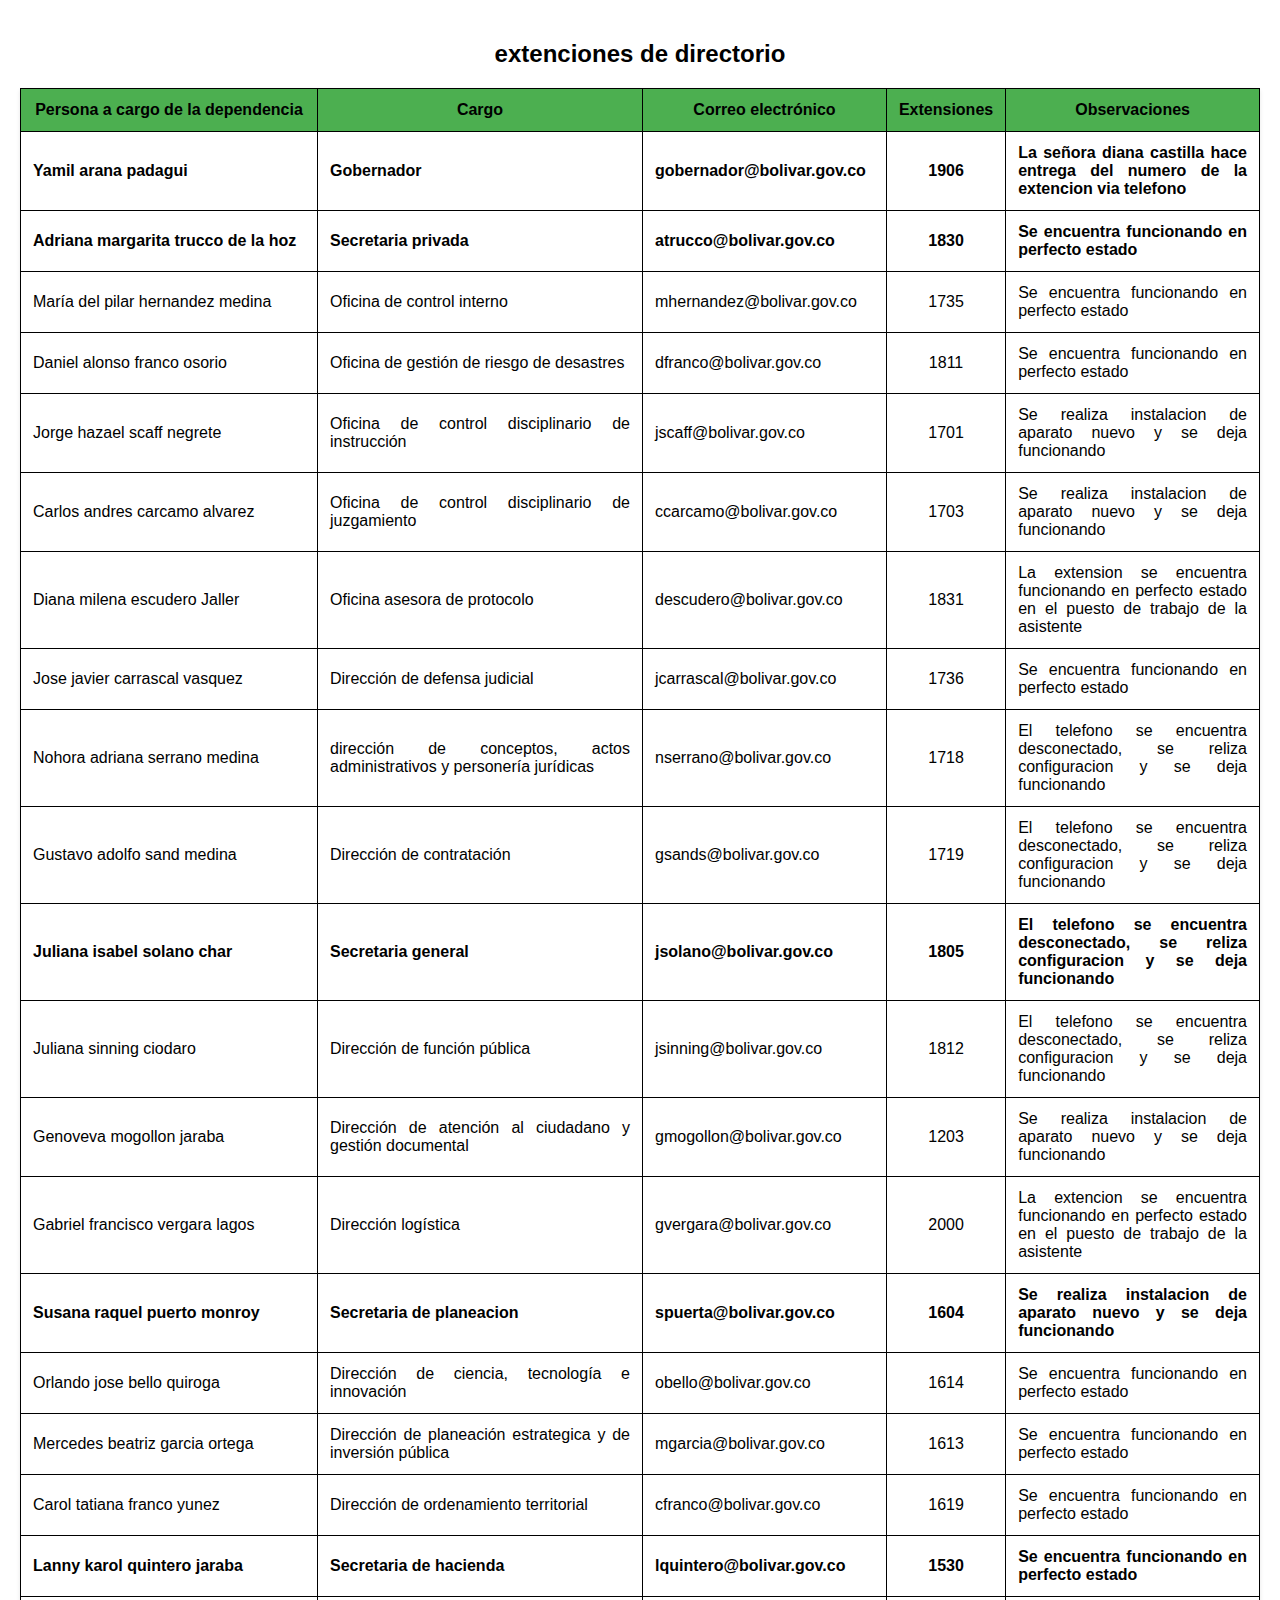
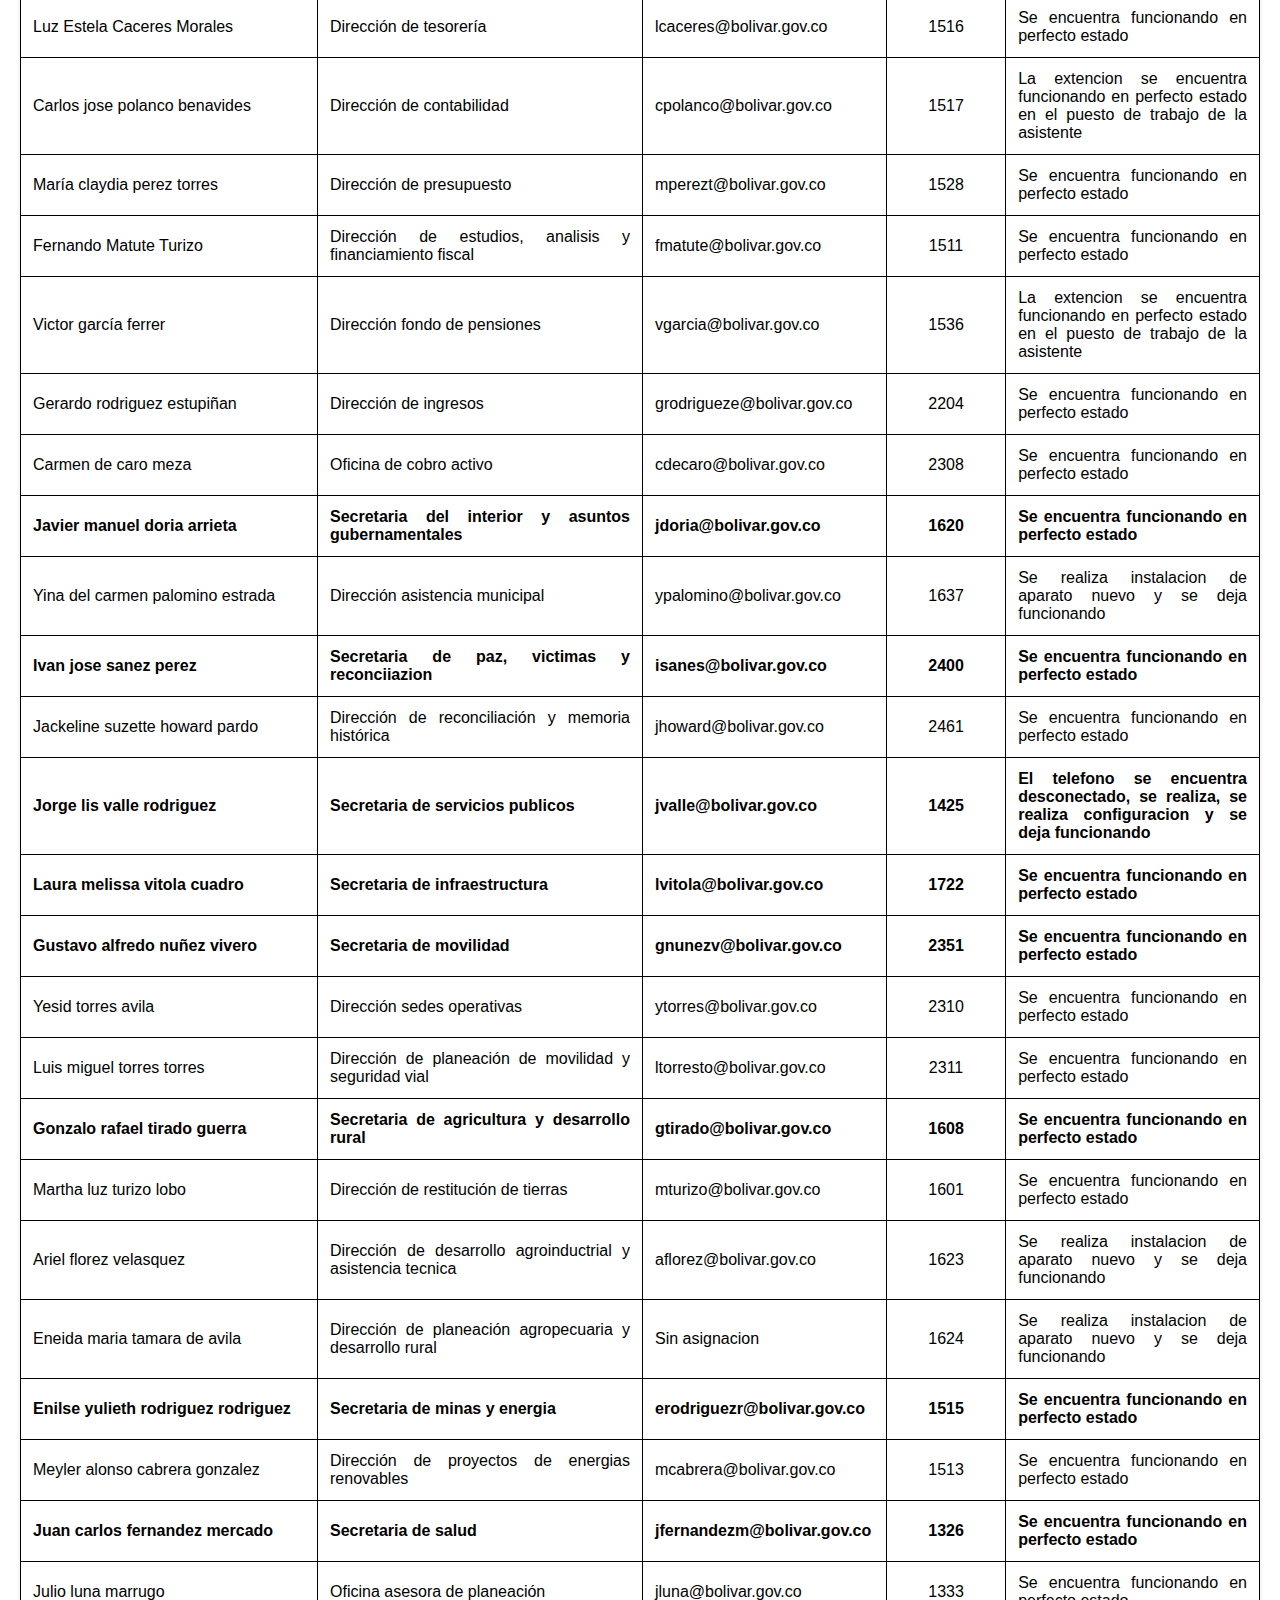
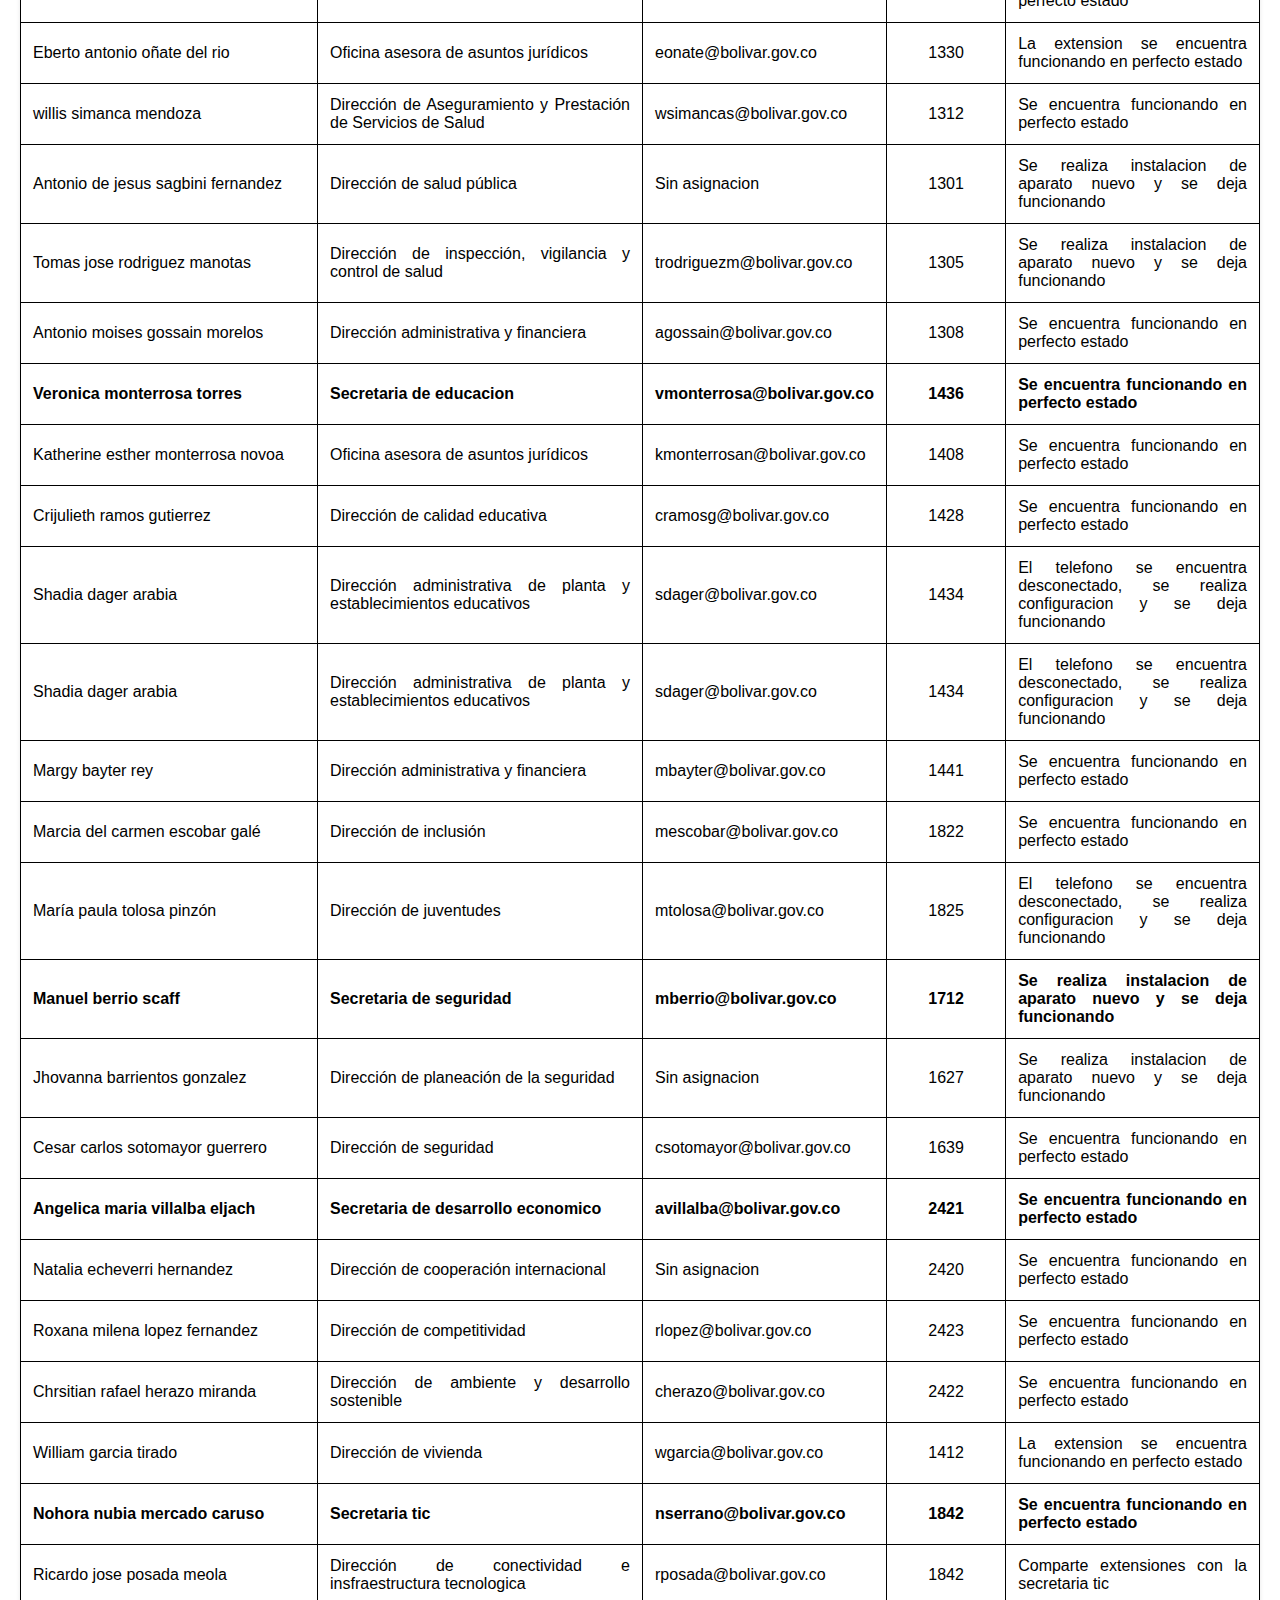
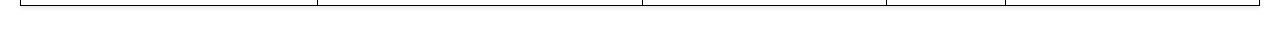
<file: extenciones_de_directorio/index.html>
<!DOCTYPE html>
<html lang="en">
<head>
    <meta charset="UTF-8">
    <meta name="viewport" content="width=device-width, initial-scale=1.0">
    <title>extenciones de directorio</title>
    <link rel="stylesheet" href="styles.css">
</head>
<body>
<h2>extenciones de directorio</h2>
<table>
    <tr>
        <th>Persona a cargo de la dependencia</th>
        <th>Cargo</th>
        <th>Correo electrónico</th>
        <th>Extensiones</th>
        <th>Observaciones</th>
    </tr>
    <tr>
        <td><b>Yamil arana padagui</b></td>
        <td><b>Gobernador</b></td>
        <td><b>gobernador@bolivar.gov.co</b></td>
        <td><b>1906</b></td>
        <td><b>La señora diana castilla hace entrega del numero de la extencion via telefono</b></tr>
    <tr>
        <td><b>Adriana margarita trucco de la hoz</b></td>
        <td><b>Secretaria privada</b></td>
        <td><b>atrucco@bolivar.gov.co</b></td>
        <td><b>1830</b></td>
        <td><b>Se encuentra funcionando en perfecto estado</b></td>
    </tr>
    <tr>
        <td>María del pilar hernandez medina</td>
        <td>Oficina de control interno</td>
        <td>mhernandez@bolivar.gov.co</td>
        <td>1735</td>
        <td>Se encuentra funcionando en perfecto estado</td>
    </tr>
    <tr>
        <td>Daniel alonso franco osorio</td>
        <td>Oficina de gestión de riesgo de desastres</td>
        <td>dfranco@bolivar.gov.co</td>
        <td>1811</td>
        <td>Se encuentra funcionando en perfecto estado</td>
    </tr>
    <tr>
        <td>Jorge hazael scaff negrete</td>
        <td>Oficina de control disciplinario de instrucción</td>
        <td>jscaff@bolivar.gov.co</td>
        <td>1701</td>
        <td>Se realiza instalacion  de aparato nuevo y se deja funcionando</td>
    </tr>
    <tr>
        <td>Carlos andres carcamo alvarez</td>
        <td>Oficina de control disciplinario de juzgamiento</td>
        <td>ccarcamo@bolivar.gov.co</td>
        <td>1703</td>
        <td>Se realiza instalacion  de aparato nuevo y se deja funcionando</td>
    </tr>
    <tr>
        <td>Diana milena escudero Jaller</td>
        <td>Oficina asesora de protocolo</td>
        <td>descudero@bolivar.gov.co</td>
        <td>1831</td>
        <td>La extension se encuentra funcionando en perfecto estado en el puesto de trabajo de la asistente</td>
    </tr>
    <tr>
        <td>Jose javier carrascal vasquez</td>
        <td>Dirección de defensa judicial</td>
        <td>jcarrascal@bolivar.gov.co</td>
        <td>1736</td>
        <td>Se encuentra funcionando en perfecto estado</td>
    </tr>
    <tr>
        <td>Nohora adriana serrano medina</td>
        <td>dirección de conceptos, actos administrativos y personería jurídicas</td>
        <td>nserrano@bolivar.gov.co</td>
        <td>1718</td>
        <td>El telefono se encuentra desconectado, se reliza configuracion y se deja funcionando</td>
    </tr>
    <tr>
        <td>Gustavo adolfo sand medina</td>
        <td>Dirección de contratación</td>
        <td>gsands@bolivar.gov.co</td>
        <td>1719</td>
        <td>El telefono se encuentra desconectado, se reliza configuracion y se deja funcionando</td>
    </tr>
    <tr>
        <td><b>Juliana isabel solano char</b></td>
        <td><b>Secretaria general</b></td>
        <td><b>jsolano@bolivar.gov.co</b></td>
        <td><b>1805</b></td>
        <td><b>El telefono se encuentra desconectado, se reliza configuracion y se deja funcionando</b></td>
    </tr>
    <tr>
        <td>Juliana sinning ciodaro</td>
        <td>Dirección de función pública</td>
        <td>jsinning@bolivar.gov.co</td>
        <td>1812</td>
        <td>El telefono se encuentra desconectado, se reliza configuracion y se deja funcionando</td>
    </tr>
    <tr>
        <td>Genoveva mogollon jaraba</td>
        <td>Dirección de atención al ciudadano y gestión documental</td>
        <td>gmogollon@bolivar.gov.co</td>
        <td>1203</td>
        <td>Se realiza instalacion de aparato nuevo y se deja funcionando</td>
    </tr>
    <tr>
        <td>Gabriel francisco vergara lagos</td>
        <td>Dirección logística</td>
        <td>gvergara@bolivar.gov.co</td>
        <td>2000</td>
        <td>La extencion se encuentra funcionando en perfecto estado en el puesto de trabajo de la asistente</td>
    </tr>
    <tr>
        <td><b>Susana raquel puerto monroy</b></td>
        <td><b>Secretaria de planeacion</b></td>
        <td><b>spuerta@bolivar.gov.co</b></td>
        <td><b>1604</b></td>
        <td><b>Se realiza instalacion de aparato nuevo y se deja funcionando</b></td>
    </tr>
    <tr>
        <td>Orlando jose bello quiroga</td>
        <td>Dirección de ciencia, tecnología e innovación</td>
        <td>obello@bolivar.gov.co</td>
        <td>1614</td>
        <td>Se encuentra funcionando en perfecto estado</td>
    </tr>
    <tr>
        <td>Mercedes beatriz garcia ortega</td>
        <td>Dirección de planeación estrategica y de inversión pública</td>
        <td>mgarcia@bolivar.gov.co</td>
        <td>1613</td>
        <td>Se encuentra funcionando en perfecto estado</td>
    </tr>
    <tr>
        <td>Carol tatiana franco yunez</td>
        <td>Dirección de ordenamiento territorial</td>
        <td>cfranco@bolivar.gov.co</td>
        <td>1619</td>
        <td>Se encuentra funcionando en perfecto estado</td>
    </tr>
    <tr>
        <td><b>Lanny karol quintero jaraba</b></td>
        <td><b>Secretaria de hacienda</b></td>
        <td><b>lquintero@bolivar.gov.co</b></td>
        <td><b>1530</b></td>
        <td><b>Se encuentra funcionando en perfecto estado</b></td>
    </tr>
    <tr>
        <td>Luz Estela Caceres Morales</td>
        <td>Dirección de tesorería</td>
        <td>lcaceres@bolivar.gov.co</td>
        <td>1516</td>
        <td>Se encuentra funcionando en perfecto estado</td>
    </tr>
    <tr>
        <td>Carlos jose polanco benavides</td>
        <td>Dirección de contabilidad</td>
        <td>cpolanco@bolivar.gov.co</td>
        <td>1517</td>
        <td>La extencion se encuentra funcionando en perfecto estado en el puesto de trabajo de la asistente</td>
    </tr>
    <tr>
        <td>María claydia perez torres</td>
        <td>Dirección de presupuesto</td>
        <td>mperezt@bolivar.gov.co</td>
        <td>1528</td>
        <td>Se encuentra funcionando en perfecto estado</td>
    </tr>
    <tr>
        <td>Fernando Matute Turizo</td>
        <td>Dirección de estudios, analisis y financiamiento fiscal</td>
        <td>fmatute@bolivar.gov.co</td>
        <td>1511</td>
        <td>Se encuentra funcionando en perfecto estado</td>
    </tr>
    <tr>
        <td>Victor garcía ferrer</td>
        <td>Dirección fondo de pensiones</td>
        <td>vgarcia@bolivar.gov.co</td>
        <td>1536</td>
        <td>La extencion se encuentra funcionando en perfecto estado en el puesto de trabajo de la asistente</td>
    </tr>
    <tr>
        <td>Gerardo rodriguez estupiñan</td>
        <td>Dirección de ingresos</td>
        <td>grodrigueze@bolivar.gov.co</td>
        <td>2204</td>
        <td>Se encuentra funcionando en perfecto estado</td>
    </tr>
    <tr>
        <td>Carmen de caro meza</td>
        <td>Oficina de cobro activo</td>
        <td>cdecaro@bolivar.gov.co</td>
        <td>2308</td>
        <td>Se encuentra funcionando en perfecto estado</td>
    </tr>
    <tr>
        <td><b>Javier manuel doria arrieta</b></td>
        <td><b>Secretaria del interior y asuntos gubernamentales</b></td>
        <td><b>jdoria@bolivar.gov.co</b></td>
        <td><b>1620</b></td>
        <td><b>Se encuentra funcionando en perfecto estado</b></td>
    </tr>
    <tr>
        <td>Yina del carmen palomino estrada</td>
        <td>Dirección asistencia municipal</td>
        <td>ypalomino@bolivar.gov.co</td>
        <td>1637</td>
        <td>Se realiza instalacion de aparato nuevo y se deja funcionando</td>
    </tr>
    <tr>
        <td><b>Ivan jose sanez perez</b></td>
        <td><b>Secretaria de paz, victimas y reconciiazion</b></td>
        <td><b>isanes@bolivar.gov.co</b></td>
        <td><b>2400</b></td>
        <td><b>Se encuentra funcionando en perfecto estado</b></td>
    </tr>
    <tr>
        <td>Jackeline suzette howard pardo</td>
        <td>Dirección de reconciliación y memoria histórica</td>
        <td>jhoward@bolivar.gov.co</td>
        <td>2461</td>
        <td>Se encuentra funcionando en perfecto estado</td>
    </tr>
    <tr>
        <td><b>Jorge lis valle rodriguez</b></td>
        <td><b>Secretaria de servicios publicos</b></td>
        <td><b>jvalle@bolivar.gov.co</b></td>
        <td><b>1425</b></td>
        <td><b>El telefono se encuentra desconectado, se realiza, se realiza configuracion y se deja funcionando</b></td>
    </tr>
    <tr>
        <td><b>Laura melissa vitola cuadro</b></td>
        <td><b>Secretaria de infraestructura</b></td>
        <td><b>lvitola@bolivar.gov.co</b></td>
        <td><b>1722</b></td>
        <td><b>Se encuentra funcionando en perfecto estado</b></td>
    </tr>
    <tr>
        <td><b>Gustavo alfredo nuñez vivero</b></td>
        <td><b>Secretaria de movilidad</b></td>
        <td><b>gnunezv@bolivar.gov.co</b></td>
        <td><b>2351</b></td>
        <td><b>Se encuentra funcionando en perfecto estado</b></td>
    </tr>
    <tr>
        <td>Yesid torres avila</td>
        <td>Dirección sedes operativas</td>
        <td>ytorres@bolivar.gov.co</td>
        <td>2310</td>
        <td>Se encuentra funcionando en perfecto estado</td>
    </tr>
    <tr>
        <td>Luis miguel torres torres</td>
        <td>Dirección de planeación de movilidad y seguridad vial</td>
        <td>ltorresto@bolivar.gov.co</td>
        <td>2311</td>
        <td>Se encuentra funcionando en perfecto estado</td>
    </tr>
    <tr>
        <td><b>Gonzalo rafael tirado guerra</b></td>
        <td><b>Secretaria de agricultura y desarrollo rural</b></td>
        <td><b>gtirado@bolivar.gov.co</b></td>
        <td><b>1608</b></td>
        <td><b>Se encuentra funcionando en perfecto estado</b></td>
    </tr>
    <tr>
        <td>Martha luz turizo lobo</td>
        <td>Dirección de restitución de tierras</td>
        <td>mturizo@bolivar.gov.co</td>
        <td>1601</td>
        <td>Se encuentra funcionando en perfecto estado</td>
    </tr>
    <tr>
        <td>Ariel florez velasquez</td>
        <td>Dirección de desarrollo agroinductrial y asistencia tecnica</td>
        <td>aflorez@bolivar.gov.co</td>
        <td>1623</td>
        <td>Se realiza instalacion de aparato  nuevo y se deja funcionando</td>
    </tr>
    <tr>
        <td>Eneida maria tamara de avila</td>
        <td>Dirección de planeación agropecuaria y desarrollo rural</td>
        <td>Sin asignacion</td>
        <td>1624</td>
        <td>Se realiza instalacion de aparato  nuevo y se deja funcionando</td>
    </tr>
    <tr>
        <td><b>Enilse yulieth rodriguez rodriguez</b></td>
        <td><b>Secretaria de minas y energia</b></td>
        <td><b>erodriguezr@bolivar.gov.co</b></td>
        <td><b>1515</b></td>
        <td><b>Se encuentra funcionando en perfecto estado</b></td>
    </tr>
    <tr>
        <td>Meyler alonso cabrera gonzalez</td>
        <td>Dirección de proyectos de energias renovables</td>
        <td>mcabrera@bolivar.gov.co</td>
        <td>1513</td>
        <td>Se encuentra funcionando en perfecto estado</td>
    </tr>
    <tr>
        <td><b>Juan carlos fernandez mercado</b></td>
        <td><b>Secretaria de salud</b></td>
        <td><b>jfernandezm@bolivar.gov.co</b></td>
        <td><b>1326</b></td>
        <td><b>Se encuentra funcionando en perfecto estado</b></td>
    </tr>
    <tr>
        <td>Julio luna marrugo</td>
        <td>Oficina asesora de planeación</td>
        <td>jluna@bolivar.gov.co</td>
        <td>1333</td>
        <td>Se encuentra funcionando en perfecto estado</td>
    </tr>
    <tr>
        <td>Eberto antonio oñate del rio</td>
        <td>Oficina asesora de asuntos jurídicos</td>
        <td>eonate@bolivar.gov.co</td>
        <td>1330</td>
        <td>La extension se encuentra funcionando en perfecto estado</td>
    </tr>
    <tr>
        <td>willis simanca mendoza</td>
        <td>Dirección de Aseguramiento y Prestación de Servicios de Salud</td>
        <td>wsimancas@bolivar.gov.co</td>
        <td>1312</td>
        <td>Se encuentra funcionando en perfecto estado</td>
    </tr>
    <tr>
        <td>Antonio de jesus sagbini fernandez</td>
        <td>Dirección de salud pública</td>
        <td>Sin asignacion</td>
        <td>1301</td>
        <td>Se realiza instalacion de aparato  nuevo y se deja funcionando</td>
    </tr>
    <tr>
        <td>Tomas jose rodriguez manotas</td>
        <td>Dirección de inspección, vigilancia y control de salud</td>
        <td>trodriguezm@bolivar.gov.co</td>
        <td>1305</td>
        <td>Se realiza instalacion de aparato  nuevo y se deja funcionando</td>
    </tr>
    <tr>
        <td>Antonio moises gossain morelos</td>
        <td>Dirección administrativa y financiera</td>
        <td>agossain@bolivar.gov.co</td>
        <td>1308</td>
        <td>Se encuentra funcionando en perfecto estado</td>
    </tr>
    <tr>
        <td><b>Veronica monterrosa torres</b></td>
        <td><b>Secretaria de educacion</b></td>
        <td><b>vmonterrosa@bolivar.gov.co</b></td>
        <td><b>1436</b></td>
        <td><b>Se encuentra funcionando en perfecto estado</b></td>
    </tr>
    <tr>
        <td>Katherine esther monterrosa novoa</td>
        <td>Oficina asesora de asuntos jurídicos</td>
        <td>kmonterrosan@bolivar.gov.co</td>
        <td>1408</td>
        <td>Se encuentra funcionando en perfecto estado</td>
    </tr>
    <tr>
        <td>Crijulieth ramos gutierrez</td>
        <td>Dirección de calidad educativa</td>
        <td>cramosg@bolivar.gov.co</td>
        <td>1428</td>
        <td>Se encuentra funcionando en perfecto estado</td>
    </tr>
    <tr>
        <td>Shadia dager arabia</td>
        <td>Dirección administrativa de planta y establecimientos educativos</td>
        <td>sdager@bolivar.gov.co</td>
        <td>1434</td>
        <td>El telefono se encuentra desconectado, se realiza configuracion y se deja funcionando</td>
    </tr>
    <tr>
        <td>Shadia dager arabia</td>
        <td>Dirección administrativa de planta y establecimientos educativos</td>
        <td>sdager@bolivar.gov.co</td>
        <td>1434</td>
        <td>El telefono se encuentra desconectado, se realiza configuracion y se deja funcionando</td>
    </tr>
    <tr>
        <td>Margy bayter rey</td>
        <td>Dirección administrativa y financiera</td>
        <td>mbayter@bolivar.gov.co</td>
        <td>1441</td>
        <td>Se encuentra funcionando en perfecto estado</td>
    </tr>
    <tr>
        <td>Marcia del carmen escobar galé</td>
        <td>Dirección de inclusión</td>
        <td>mescobar@bolivar.gov.co</td>
        <td>1822</td>
        <td>Se encuentra funcionando en perfecto estado</td>
    </tr>
    <tr>
        <td>María paula tolosa pinzón</td>
        <td>Dirección de juventudes</td>
        <td>mtolosa@bolivar.gov.co</td>
        <td>1825</td>
        <td>El telefono se encuentra desconectado, se realiza configuracion y se deja funcionando</td>
    </tr>
    <tr>
        <td><b>Manuel berrio scaff</b></td>
        <td><b>Secretaria de seguridad</b></td>
        <td><b>mberrio@bolivar.gov.co</b></td>
        <td><b>1712</b></td>
        <td><b>Se realiza instalacion de aparato nuevo y se deja funcionando</b></td>
    </tr>
    <tr>
        <td>Jhovanna barrientos gonzalez</td>
        <td>Dirección de planeación de la seguridad</td>
        <td>Sin asignacion</td>
        <td>1627</td>
        <td>Se realiza instalacion de aparato nuevo y se deja funcionando</td>
    </tr>
    <tr>
        <td>Cesar carlos sotomayor guerrero</td>
        <td>Dirección de seguridad</td>
        <td>csotomayor@bolivar.gov.co</td>
        <td>1639</td>
        <td>Se encuentra funcionando en perfecto estado</td>
    </tr>
    <tr>
        <td><b>Angelica maria villalba eljach</b></td>
        <td><b>Secretaria de desarrollo economico</b></td>
        <td><b>avillalba@bolivar.gov.co</b></td>
        <td><b>2421</b></td>
        <td><b>Se encuentra funcionando en perfecto estado</b></td>
    </tr>
    <tr>
        <td>Natalia echeverri hernandez</td>
        <td>Dirección de cooperación internacional</td>
        <td>Sin asignacion</td>
        <td>2420</td>
        <td>Se encuentra funcionando en perfecto estado</td>
    </tr>
    <tr>
        <td>Roxana milena lopez fernandez</td>
        <td>Dirección de competitividad</td>
        <td>rlopez@bolivar.gov.co</td>
        <td>2423</td>
        <td>Se encuentra funcionando en perfecto estado</td>
    </tr>
    <tr>
        <td>Chrsitian rafael herazo miranda</td>
        <td>Dirección de ambiente y desarrollo sostenible</td>
        <td>cherazo@bolivar.gov.co</td>
        <td>2422</td>
        <td>Se encuentra funcionando en perfecto estado</td>
    </tr>
    <tr>
        <td>William garcia tirado</td>
        <td>Dirección de vivienda</td>
        <td>wgarcia@bolivar.gov.co</td>
        <td>1412</td>
        <td>La extension se encuentra funcionando en perfecto estado</td>
    </tr>
    <tr>
        <td><b>Nohora nubia mercado caruso</b></td>
        <td><b>Secretaria tic</b></td>
        <td><b>nserrano@bolivar.gov.co</b></td>
        <td><b>1842</b></td>
        <td><b>Se encuentra funcionando en perfecto estado</b></td>
    </tr>
    <tr>
        <td>Ricardo jose posada meola</td>
        <td>Dirección de conectividad e insfraestructura tecnologica</td>
        <td>rposada@bolivar.gov.co</td>
        <td>1842</td>
        <td>Comparte extensiones con la secretaria tic</td>
    </tr>
</table>
</body>
</html>
</file>
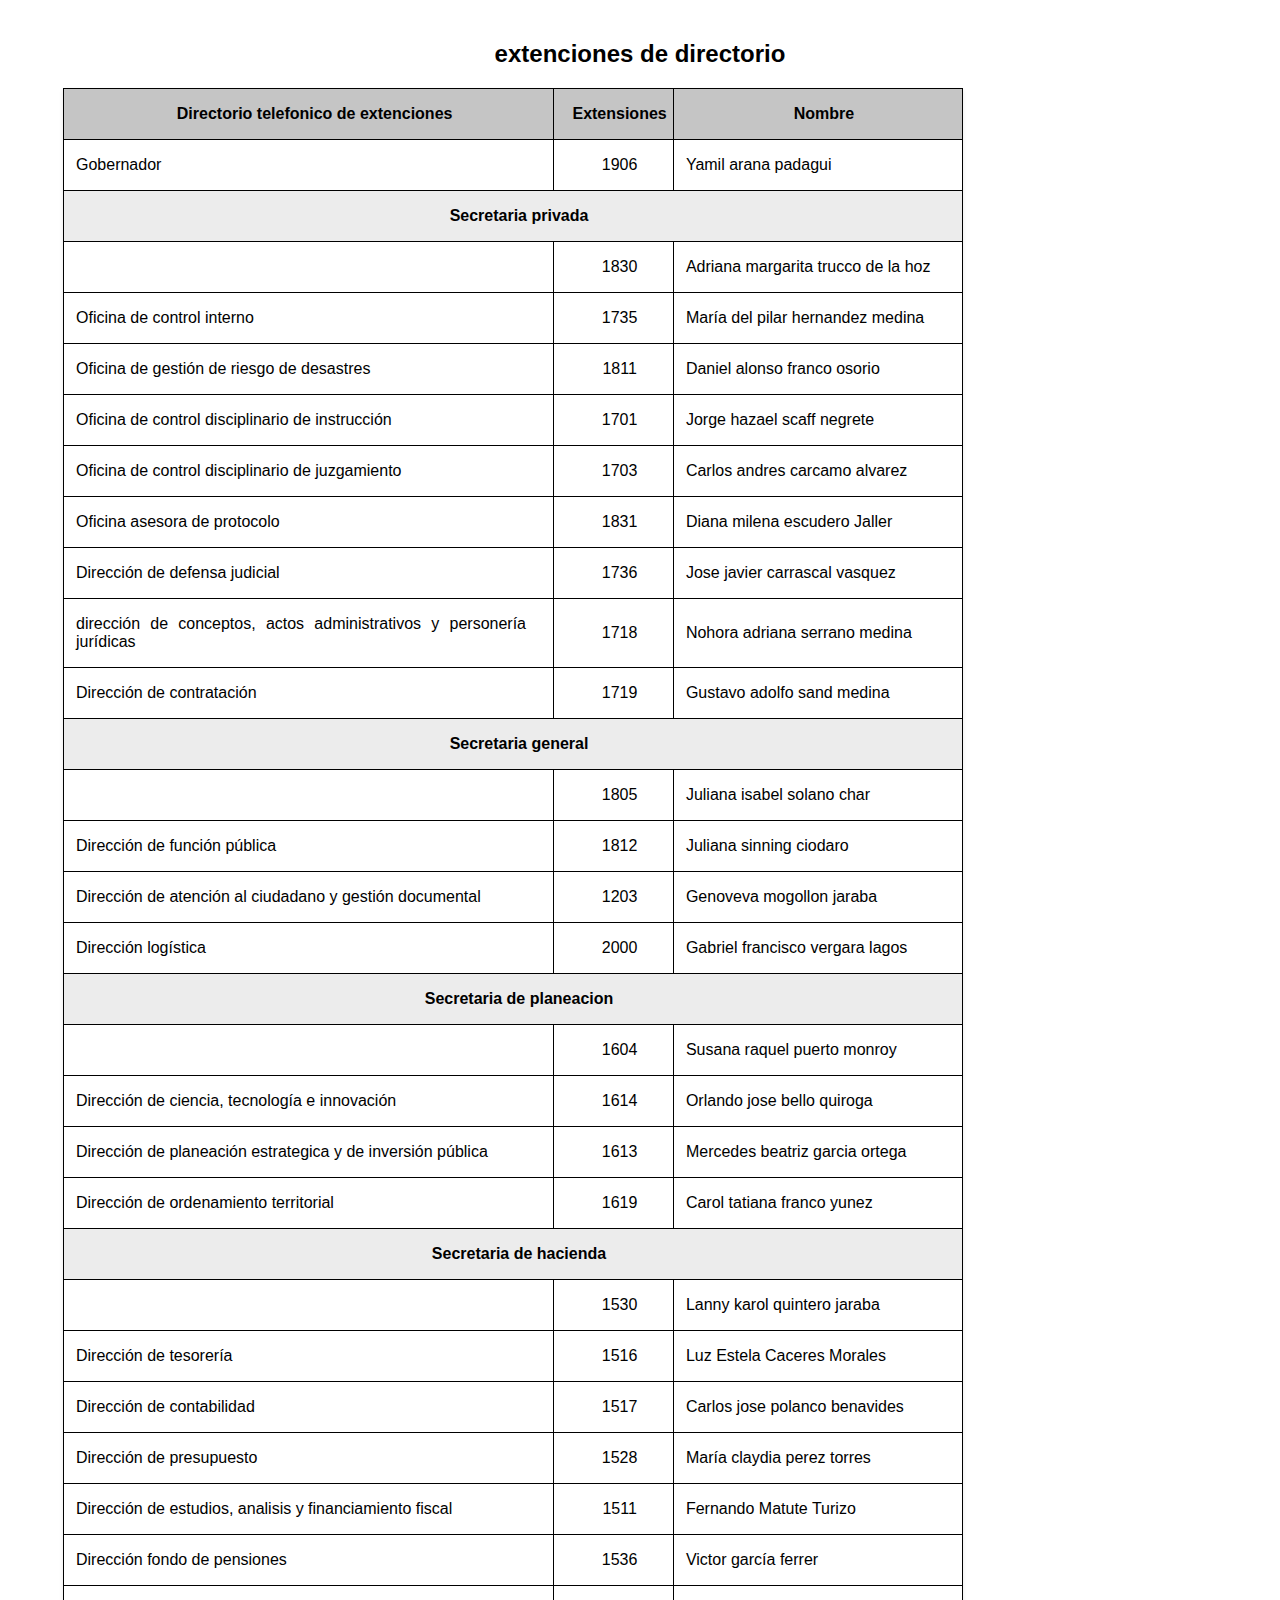
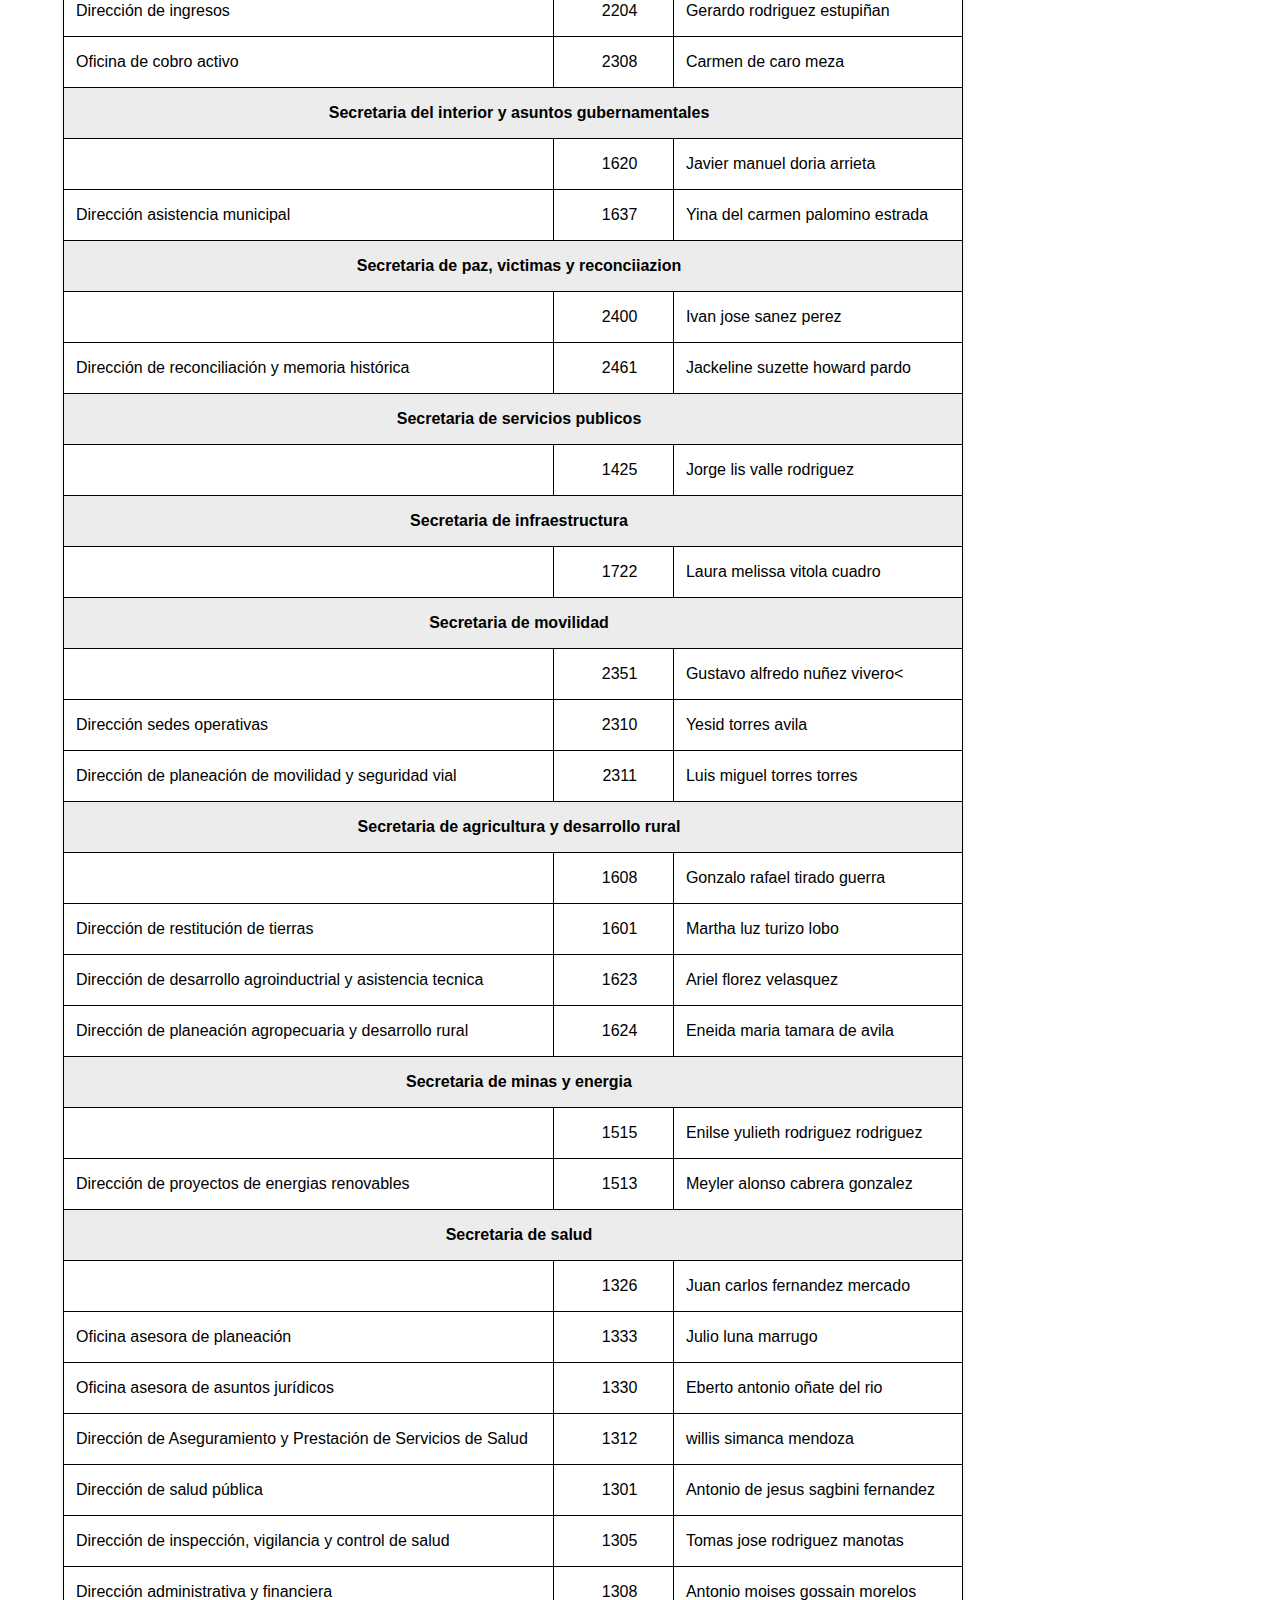
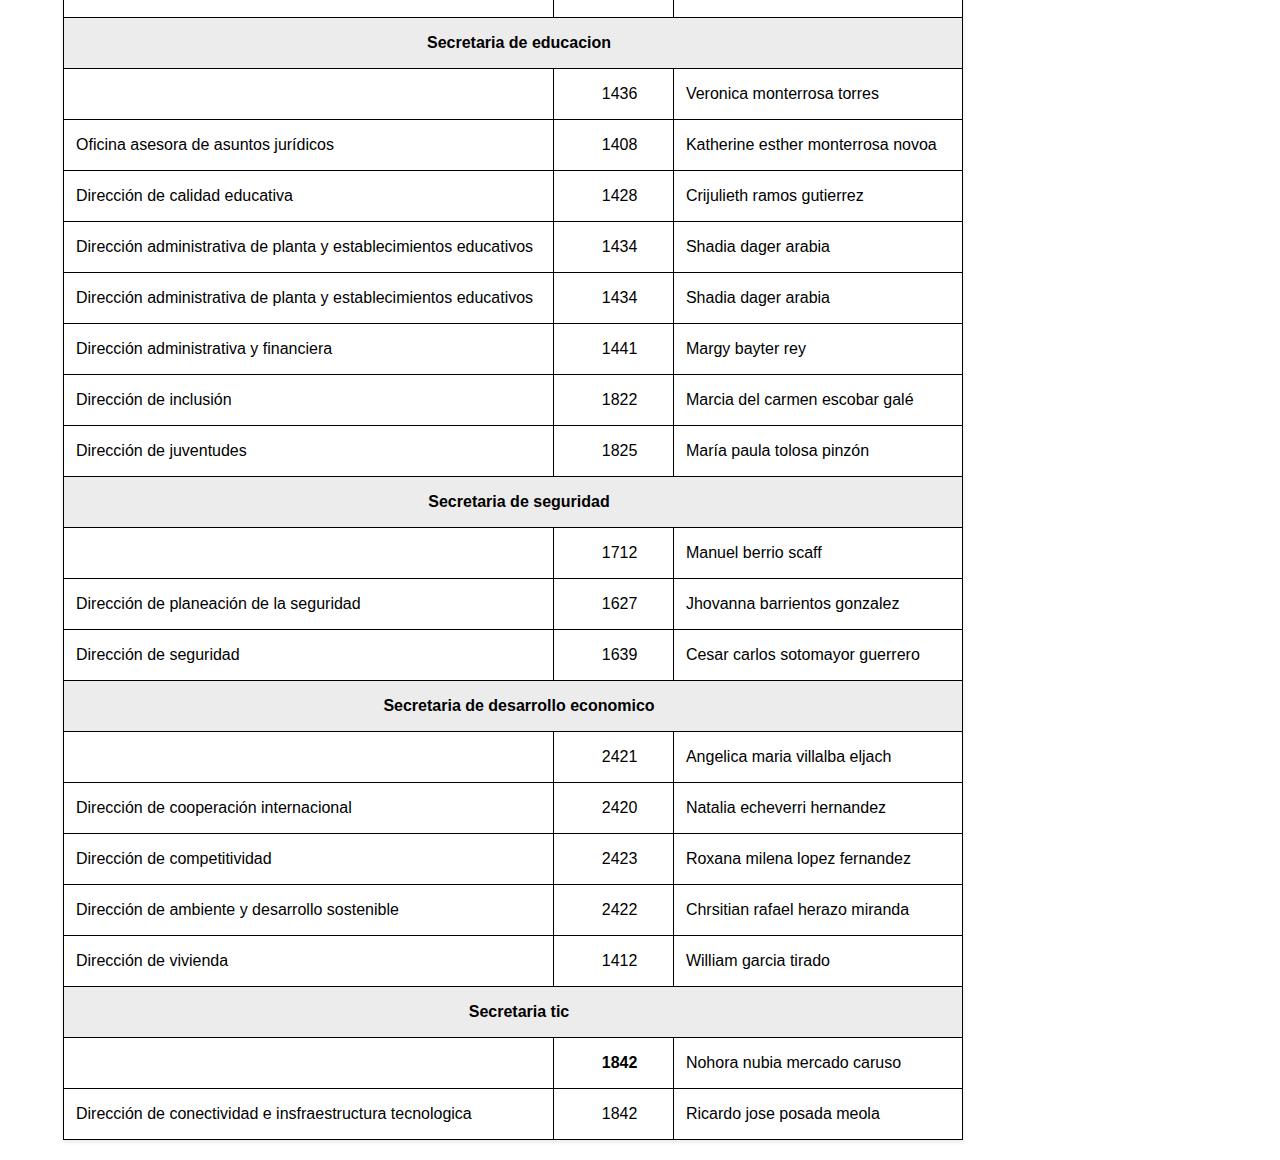
<file: extenciones_de_directorio/version_2/index.html>
<!DOCTYPE html>
<html lang="en">
<head>
    <meta charset="UTF-8">
    <meta name="viewport" content="width=device-width, initial-scale=1.0">
    <title>extenciones de directorio</title>
    <link rel="stylesheet" href="styles.css">
</head>
<body>
<h2>extenciones de directorio</h2>
<table>
    <tr>
        <th>Directorio telefonico de extenciones</th>
        <th>Extensiones</th>
        <th>Nombre</th>
    </tr>
    <!--Estructurando_gobernador-->
    <tr>
        <td>Gobernador</td>
        <td>1906</td>
        <td>Yamil arana padagui</td>
    </tr>
    <!--Estructurando_secretaria_privada-->
    <tr>
        <td colspan="3" class="header-cell"><p class="subtitulo"><b>Secretaria privada</b></p></td>
    </tr>
    <tr>
        <td></td>
        <td>1830</td>
        <td>Adriana margarita trucco de la hoz</td>
    </tr>
    <tr>
        <td>Oficina de control interno</td>
        <td>1735</td>
        <td>María del pilar hernandez medina</td>
    </tr>
    <tr>
        <td>Oficina de gestión de riesgo de desastres</td>
        <td>1811</td>
        <td>Daniel alonso franco osorio</td>
    </tr>
    <tr>
        <td>Oficina de control disciplinario de instrucción</td>
        <td>1701</td>
        <td>Jorge hazael scaff negrete</td>
    </tr>
    <tr>
        <td>Oficina de control disciplinario de juzgamiento</td>
        <td>1703</td>
        <td>Carlos andres carcamo alvarez</td>
    </tr>
    <tr>
        <td>Oficina asesora de protocolo</td>
        <td>1831</td>
        <td>Diana milena escudero Jaller</td>
    </tr>
    <tr>
        <td>Dirección de defensa judicial</td>
        <td>1736</td>
        <td>Jose javier carrascal vasquez</td>
    </tr>
    <tr>
        <td><p class="parrafo">dirección de conceptos, actos administrativos y personería jurídicas</p></td>
        <td>1718</td>
        <td>Nohora adriana serrano medina</td>
    </tr>
    <tr>
        <td>Dirección de contratación</td>
        <td>1719</td>
        <td>Gustavo adolfo sand medina</td>
    </tr>
    <!--Estructurando_secretaria_general-->
    <tr>
        <td colspan="3" class="header-cell"><p class="subtitulo"><b>Secretaria general</b></p></td>
    </tr>
    <tr>
        <td></td>
        <td>1805</td>
        <td>Juliana isabel solano char</td>
    </tr>
    <tr>
        <td>Dirección de función pública</td>
        <td>1812</td>
        <td>Juliana sinning ciodaro</td>
    </tr>
    <tr>
        <td>Dirección de atención al ciudadano y gestión documental</td>
        <td>1203</td>
        <td>Genoveva mogollon jaraba</td>
    </tr>
    <tr>
        <td>Dirección logística</td>
        <td>2000</td>
        <td>Gabriel francisco vergara lagos</td>
    </tr>
    <!--Estructurando_secretaria_de_planeacion-->
    <tr>
        <td colspan="3" class="header-cell"><p class="subtitulo"><b>Secretaria de planeacion</b></p></td>
    </tr>
    <tr>
        <td></td>
        <td>1604</td>
        <td>Susana raquel puerto monroy</td>
    </tr>
    <tr>
        <td>Dirección de ciencia, tecnología e innovación</td>
        <td>1614</td>
        <td>Orlando jose bello quiroga</td>
    </tr>
    <tr>
        <td>Dirección de planeación estrategica y de inversión pública</td>
        <td>1613</td>
        <td>Mercedes beatriz garcia ortega</td>
    </tr>
    <tr>
        <td>Dirección de ordenamiento territorial</td>
        <td>1619</td>
        <td>Carol tatiana franco yunez</td>
    </tr>
    <!--Estructurando_secretaria_de_hacienda-->
    <tr>
        <td colspan="3" class="header-cell"><p class="subtitulo"><b>Secretaria de hacienda</b></p></td>
    </tr>
    <tr>
        <td></td>
        <td>1530</td>
        <td>Lanny karol quintero jaraba</td>
    </tr>
    <tr>
        <td>Dirección de tesorería</td>
        <td>1516</td>
        <td>Luz Estela Caceres Morales</td>
    </tr>
    <tr>
        <td>Dirección de contabilidad</td>
        <td>1517</td>
        <td>Carlos jose polanco benavides</td>
    </tr>
    <tr>
        <td>Dirección de presupuesto</td>
        <td>1528</td>
        <td>María claydia perez torres</td>
    </tr>
    <tr>
        <td>Dirección de estudios, analisis y financiamiento fiscal</td>
        <td>1511</td>
        <td>Fernando Matute Turizo</td>
    </tr>
    <tr>
        <td>Dirección fondo de pensiones</td>
        <td>1536</td>
        <td>Victor garcía ferrer</td>
    </tr>
    <tr>
        <td>Dirección de ingresos</td>
        <td>2204</td>
        <td>Gerardo rodriguez estupiñan</td>
    </tr>
    <tr>
        <td>Oficina de cobro activo</td>
        <td>2308</td>
        <td>Carmen de caro meza</td>
    </tr>
    <!--Estructurando_secretaria_del_interior_y_asuntos_gubernamentales-->
    <tr>
        <td colspan="3" class="header-cell"><p class="subtitulo"><b>Secretaria del interior y asuntos gubernamentales</b></p></td>
    </tr>
    <tr>
        <td></td>
        <td>1620</td>
        <td>Javier manuel doria arrieta</td>
    </tr>
    <tr>
        <td>Dirección asistencia municipal</td>
        <td>1637</td>
        <td>Yina del carmen palomino estrada</td>
    </tr>
    <!--Estructurando_secretaria_de_paz_victimas_y_reconciiazion-->
    <tr>
        <td colspan="3" class="header-cell"><p class="subtitulo"><b>Secretaria de paz, victimas y reconciiazion</b></p></td>
    </tr>
    <tr>
        <td></td>
        <td>2400</td>
        <td>Ivan jose sanez perez</td>
    </tr>
    <tr>
        <td>Dirección de reconciliación y memoria histórica</td>
        <td>2461</td>
        <td>Jackeline suzette howard pardo</td>
    </tr>
    <!--Estructurando_secretaria_de_servicios_publicos-->
    <tr>
        <td colspan="3" class="header-cell"><p class="subtitulo"><b>Secretaria de servicios publicos</b></p></td>
    </tr>
    <tr>
        <td><b></b></td>
        <td>1425</td>
        <td>Jorge lis valle rodriguez</td>
    </tr>
    <!--Estructurando_secretaria_de_infraestructura-->
    <tr>
        <td colspan="3" class="header-cell"><p class="subtitulo"><b>Secretaria de infraestructura</b></p></td>
    </tr>
    <tr>
        <td></td>
        <td>1722</td>
        <td>Laura melissa vitola cuadro</td>
    </tr>
    <!--Estructurando_secretaria_de_movilidad-->
    <tr>
        <td colspan="3" class="header-cell"><p class="subtitulo"><b>Secretaria de movilidad</b></p></td>
    </tr>
    <tr>
        <td></td>
        <td>2351</td>
        <td>Gustavo alfredo nuñez vivero<</td>
    </tr>
    <tr>
        <td>Dirección sedes operativas</td>
        <td>2310</td>
        <td>Yesid torres avila</td>
    </tr>
    <tr>
        <td>Dirección de planeación de movilidad y seguridad vial</td>
        <td>2311</td>
        <td>Luis miguel torres torres</td>
    </tr>
    <!--Estructurando_secretaria_de_agricultura_y_desarrollo_rural-->
    <tr>
        <td colspan="3" class="header-cell"><p class="subtitulo"><b>Secretaria de agricultura y desarrollo rural</b></p></td>
    </tr>
    <tr>
        <td></td>
        <td>1608</td>
        <td>Gonzalo rafael tirado guerra</td>
    </tr>
    <tr>
        <td>Dirección de restitución de tierras</td>
        <td>1601</td>
        <td>Martha luz turizo lobo</td>
    </tr>
    <tr>
        <td>Dirección de desarrollo agroinductrial y asistencia tecnica</td>
        <td>1623</td>
        <td>Ariel florez velasquez</td>
    </tr>
    <tr>
        <td>Dirección de planeación agropecuaria y desarrollo rural</td>
        <td>1624</td>
        <td>Eneida maria tamara de avila</td>
    </tr>
    <!--Estructurando_secretaria_de_minas_y_energia-->
    <tr>
        <td colspan="3" class="header-cell"><p class="subtitulo"><b>Secretaria de minas y energia</b></p></td>
    </tr>
    <tr>
        <td></td>
        <td>1515</td>
        <td>Enilse yulieth rodriguez rodriguez</td>
    </tr>
    <tr>
        <td>Dirección de proyectos de energias renovables</td>
        <td>1513</td>
        <td>Meyler alonso cabrera gonzalez</td>
        
    </tr>
    <!--Estructurando_secretaria_de_salud-->
    <tr>
        <td colspan="3" class="header-cell"><p class="subtitulo"><b>Secretaria de salud</b></p></td>
    </tr>
    <tr>
        <td></td>
        <td>1326</td>
        <td>Juan carlos fernandez mercado</td>
    </tr>
    <tr>
        <td>Oficina asesora de planeación</td>
        <td>1333</td>
        <td>Julio luna marrugo</td>
    </tr>
    <tr>
        <td>Oficina asesora de asuntos jurídicos</td>
        <td>1330</td>
        <td>Eberto antonio oñate del rio</td>
    </tr>
    <tr>
        <td>Dirección de Aseguramiento y Prestación de Servicios de Salud</td>
        <td>1312</td>
        <td>willis simanca mendoza</td>
    </tr>
    <tr>
        <td>Dirección de salud pública</td>
        <td>1301</td>
        <td>Antonio de jesus sagbini fernandez</td>
    </tr>
    <tr>
        <td>Dirección de inspección, vigilancia y control de salud</td>
        <td>1305</td>
        <td>Tomas jose rodriguez manotas</td>
    </tr>
    <tr>
        <td>Dirección administrativa y financiera</td>
        <td>1308</td>
        <td>Antonio moises gossain morelos</td>
    </tr>
    <!--Estructurando_secretaria_de_educacion-->
    <tr>
        <td colspan="3" class="header-cell"><p class="subtitulo"><b>Secretaria de educacion</b></p></td>
    </tr>
    <tr>
        <td></td>
        <td>1436</td>
        <td>Veronica monterrosa torres</td>
    </tr>
    <tr>
        <td>Oficina asesora de asuntos jurídicos</td>
        <td>1408</td>
        <td>Katherine esther monterrosa novoa</td>
    </tr>
    <tr>
        <td>Dirección de calidad educativa</td>
        <td>1428</td>
        <td>Crijulieth ramos gutierrez</td>
    </tr>
    <tr>
        <td>Dirección administrativa de planta y establecimientos educativos</td>
        <td>1434</td>
        <td>Shadia dager arabia</td>
    </tr>
    <tr>
        <td>Dirección administrativa de planta y establecimientos educativos</td>
        <td>1434</td>
        <td>Shadia dager arabia</td>
    </tr>
    <tr>
        <td>Dirección administrativa y financiera</td>
        <td>1441</td>
        <td>Margy bayter rey</td>
    </tr>
    <tr>
        <td>Dirección de inclusión</td>
        <td>1822</td>
        <td>Marcia del carmen escobar galé</td>
    </tr>
    <tr>
        <td>Dirección de juventudes</td>
        <td>1825</td>
        <td>María paula tolosa pinzón</td>
    </tr>
    <!--Estructurando_secretaria_de_seguridad-->
    <tr>
        <td colspan="3" class="header-cell"><p class="subtitulo"><b>Secretaria de seguridad</b></p></td>
    </tr>
    <tr>
        <td></td>
        <td>1712</td>
        <td>Manuel berrio scaff</td>
    </tr>
    <tr>
        <td>Dirección de planeación de la seguridad</td>
        <td>1627</td>
        <td>Jhovanna barrientos gonzalez</td>
    </tr>
    <tr>
        <td>Dirección de seguridad</td>
        <td>1639</td>
        <td>Cesar carlos sotomayor guerrero</td>
    </tr>
    <!--Estructurando_secretaria_de_desarrollo_economico-->
    <tr>
        <td colspan="3" class="header-cell"><p class="subtitulo"><b>Secretaria de desarrollo economico</b></p></td>
    </tr>
    <tr>
        <td></td>
        <td>2421</td>
        <td>Angelica maria villalba eljach</td>
    </tr>
    <tr>
        <td>Dirección de cooperación internacional</td>
        <td>2420</td>
        <td>Natalia echeverri hernandez</td>
    </tr>
    <tr>
        <td>Dirección de competitividad</td>
        <td>2423</td>
        <td>Roxana milena lopez fernandez</td>
    </tr>
    <tr>
        <td>Dirección de ambiente y desarrollo sostenible</td>
        <td>2422</td>
        <td>Chrsitian rafael herazo miranda</td>
    </tr>
    <tr>
        <td>Dirección de vivienda</td>
        <td>1412</td>
        <td>William garcia tirado</td>
    </tr>
    <!--Estructurando_secretaria_tic-->
    <tr>
        <td colspan="3" class="header-cell"><p class="subtitulo"><b>Secretaria tic</b></p></td>
    </tr>
    <tr>
        <td></td>
        <td><b>1842</b></td>
        <td>Nohora nubia mercado caruso</td>
    </tr>
    <tr>
        <td>Dirección de conectividad e insfraestructura tecnologica</td>
        <td>1842</td>
        <td>Ricardo jose posada meola</td>
    </tr>
</table>
</body>
</html>
</file>
<file: extenciones_de_directorio/styles.css>
body {
    margin: 0;
    padding: 20px;
    font-family: Arial, sans-serif;
}
h2 {
    text-align: center;
    color: rgb(0, 0, 0);
}
table {
    width: 100%;
    margin: 20px 0;
    border-collapse: collapse;
    box-shadow: 0 2px 4px rgba(0, 0, 0, 0.1);
}
th, td {
    padding: 12px;
    text-align: center;
    border: 1px solid rgb(0, 0, 0);
}
th {
    background-color: rgb(76, 175, 80);
    color: rgb(0, 0, 0);
}
td:nth-child(1) {
    text-align: justify;
    width: 272px;
}
td:nth-child(2) {
    text-align: justify;
    width: 300px;
}
td:nth-child(5) {
    text-align: justify;
}
td:nth-child(3) {
    text-align: justify;
}
tr:hover {
    background-color: rgb(233, 233, 233);
}
</file>
<file: extenciones_de_directorio/version_2/styles.css>
body {
    margin: 0;
    padding: 20px;
    font-family: Arial, sans-serif;
}
h2 {
    text-align: center;
    color: rgb(0, 0, 0);
}
/*estilziando_tabla*/
table {
    width: 900px;
    margin-left: 43px;
    border-collapse: collapse;
    box-shadow: 0 2px 4px rgba(0, 0, 0, 0.1);
}
/*estilziando_titulo*/
td:nth-child(1) {
    width: 360px;
    text-align: justify;
}
td:nth-child(2) {
    width: 100px;
    text-align: center;
}
td:nth-child(3) {
    width: 260px;
    text-align: justify;
}
/*estilziando_subtitulo*/
.subtitulo{
    text-align: center;
}
.header-cell {
    background-color: rgb(236, 236, 236);
}
/*estilziando_celdas*/
th {
    background-color: rgb(76, 175, 80);
    color: rgb(0, 0, 0);
}
.parrafo{
    width: 450px;   
}
th, td {
    padding: 0px 0px 0px 12px;
    height: 50px;
    text-align: center;
    border: 1px solid rgb(0, 0, 0);
}
th, td:hover {
    background-color: rgb(197, 197, 197);
}
</file>
